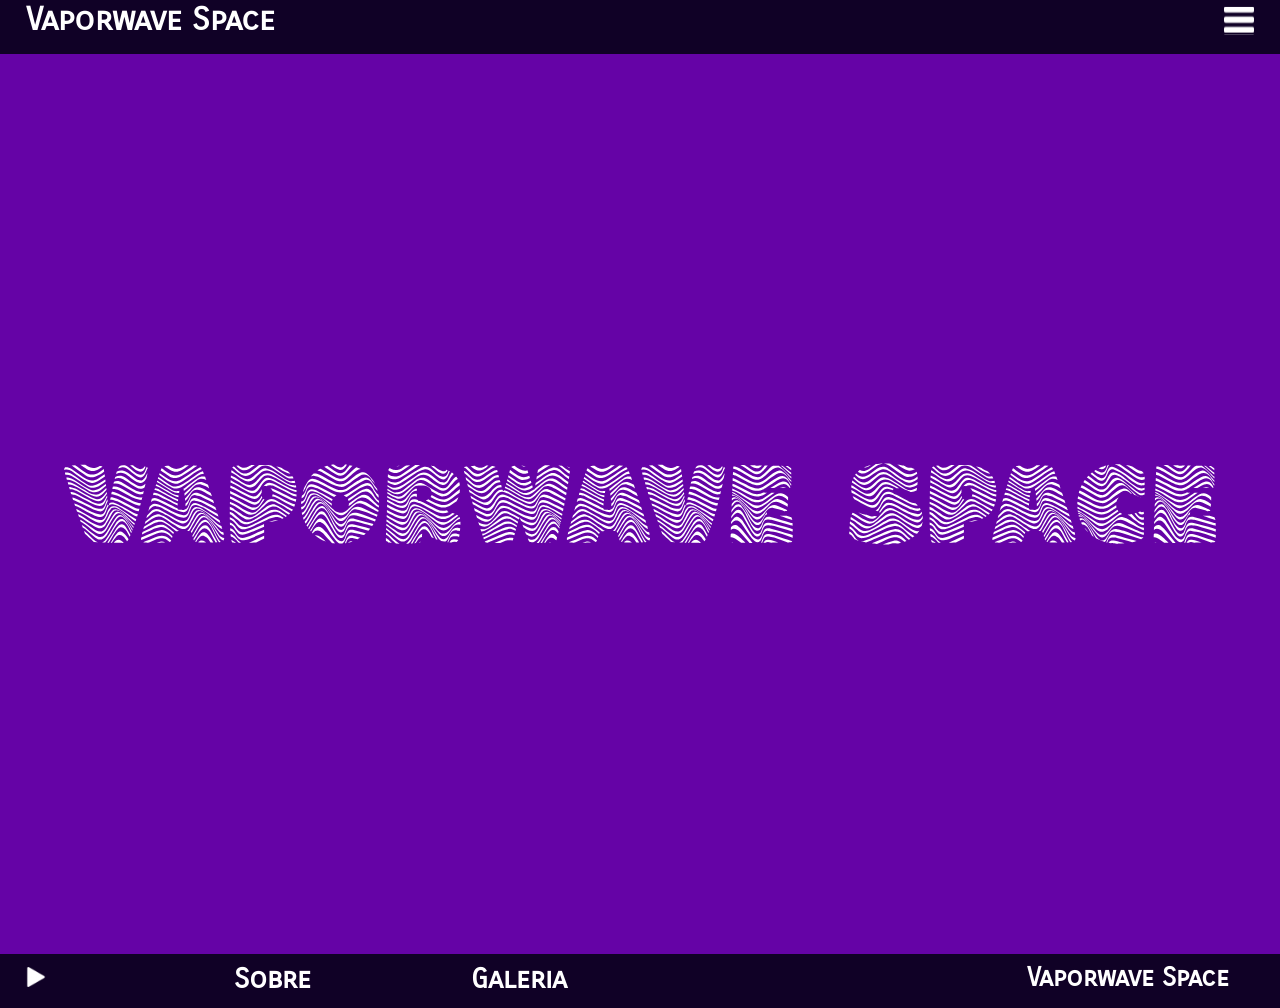
<file: index.html>
<!DOCTYPE html>
<html lang="en">
<head>
    <meta charset="UTF-8">
    <meta http-equiv="X-UA-Compatible" content="IE=edge">
    <meta name="viewport" content="width=device-width, initial-scale=1.0">
    <title>Home</title>
    <link rel="stylesheet" href="style.css">
    <link rel="preconnect" href="https://fonts.gstatic.com">
    <link href="https://fonts.googleapis.com/css2?family=Carrois+Gothic+SC&display=swap" rel="stylesheet">
    
</head>
<body>
    <!--HEADER-->
    <header>
        <div class="header-left">
            <h1>Vaporwave Space</h1>
        </div>

        <div class="header-right">
            <a href="index.html">
                <img id="bimg" src="/img/Menu.svg" alt="menu-button">
            </a>
        </div>
    </header>

    <!--MAIN-->
    <main>
        <img src="/img/Vaporwave Space (1).svg" alt="Vaporwave space">
    </main>

    <!--FOOTER-->
    <div>
        <footer>
            <div class="ft-buttons">
                <picture>
                    <img src="/img/Play-button.svg"  alt="Play-button">
                </picture>
            </div>

            <div class="ft-left">
                <ul id="sobre">
                    <li>
                        <a href="sobre.html">
                            <h1>Sobre</h1>
                        </a>
                    </li>
                    <li>
                        <a href="galeria.html">
                            <h1>Galeria</h1>
                        </a>
                    </li>
                </ul>
            </div>
            <div class="ft-right">
                <a href="index.html">
                    <h1>Vaporwave Space</h1>
                </a>
            </div>
        </footer>
    </div>
</body>
</html>
</file>
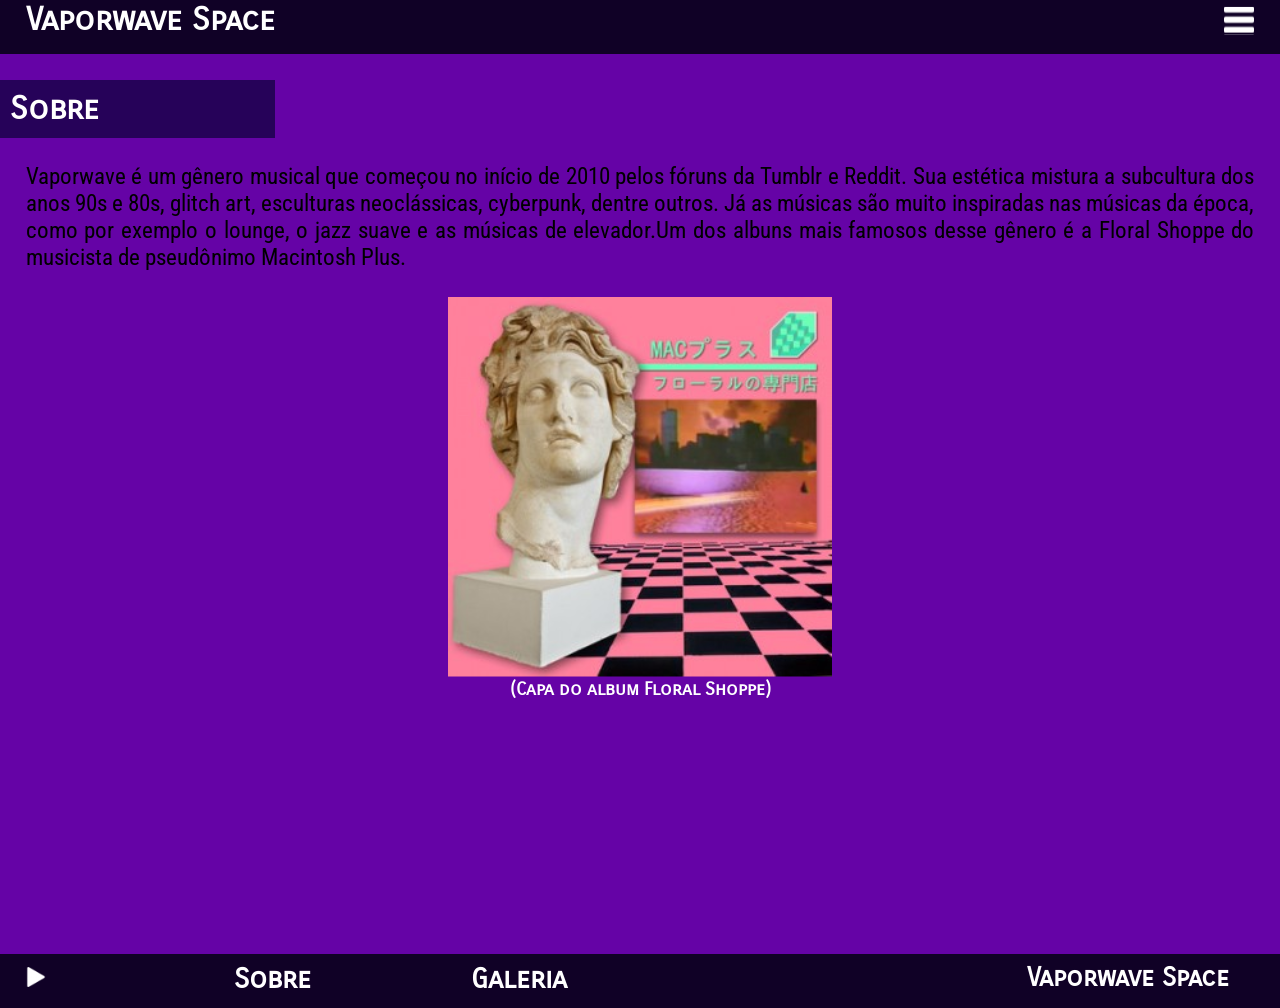
<file: sobre.html>
<!DOCTYPE html>
<html lang="en">
<head>
    <meta charset="UTF-8">
    <meta http-equiv="X-UA-Compatible" content="IE=edge">
    <meta name="viewport" content="width=device-width, initial-scale=1.0">
    <title>Home</title>
    <link rel="stylesheet" href="sobre.css">
    <link rel="preconnect" href="https://fonts.gstatic.com">
    <link rel="preconnect" href="https://fonts.gstatic.com">
    <link href="https://fonts.googleapis.com/css2?family=Roboto+Condensed:wght@700&display=swap" rel="stylesheet">    
    <link href="https://fonts.googleapis.com/css2?family=Carrois+Gothic+SC&display=swap" rel="stylesheet">
    
</head>
<body>
    <!--HEADER-->
    <header>
        <div class="header-left">
            <h1>Vaporwave Space</h1>
        </div>

        <div class="header-right">
            <a href="index.html">
                <img id="bimg" src="/img/Menu.svg" alt="menu-button">
            </a>
        </div>
    </header>

    <!--MAIN-->
    <main>
        <div class="sobre">
            <h1>Sobre</h1>
            <p>
                Vaporwave é um gênero musical que começou no início de 2010 pelos fóruns da Tumblr e Reddit. Sua estética mistura a subcultura dos anos 90s e 80s, glitch art, esculturas neoclássicas, cyberpunk, dentre outros. Já as músicas são muito inspiradas nas músicas da época, como por exemplo  o lounge, o jazz suave e as músicas de elevador.Um dos albuns mais famosos desse gênero é a Floral Shoppe do musicista de pseudônimo Macintosh Plus.
            </p>
            <img src="/img/Floral_Shoppe 1.svg" alt="Capa do album">
            <h5>(Capa do album Floral Shoppe)</h5>
        </div>
    </main>

    <!--FOOTER-->
    <div>
        <footer>
            <div class="ft-buttons">
                <picture>
                    <img src="/img/Play-button.svg" id="playbt" alt="Play-button">
                </picture>
            </div>

            <div class="ft-left">
                <ul>
                    <li>
                        <a href="sobre.html">
                            <h1>Sobre</h1>
                        </a>
                    </li>
                    <li>
                        <a href="galeria.html">
                            <h1>Galeria</h1>
                        </a>
                    </li>
                </ul>
            </div>
            <div class="ft-right">
                <a href="index.html">
                    <h1>Vaporwave Space</h1>

                </a>
            </div>

        </footer>
    </div>
</body>
</html>
</file>
<file: style.css>
* {
    margin: 0px;
    padding: 0px;  
}
/*Header*/

header{ 

    color: white;
    background-color: rgba(16, 1, 38, 1);

    display: flex;

    height: 6vh;
}
.header-left{
    margin: 0 2%;
    width: 48%;
    font-family: 'Carrois Gothic SC', sans-serif;
}

.header-right{
    margin: 0.5% 2%;
    width: 48%;
    display: flex;
    justify-content: flex-end;
}

.header-right img{
    width: 30px;
    height: 30px;
}




/*MAIN*/

main{

    display: flex;
    height: 100vh;
    background-color: rgba(101, 3, 166, 1);
}

main img {
    display: flex;
    width: 90%;
    margin: 5%;
}


/*FOOTER*/

footer{
    color: white;
    background-color: rgba(16, 1, 38, 1);

    font-family: 'Carrois Gothic SC', sans-serif;

    display: flex;

    height: 6vh;
}

.ft-buttons{
   width: 10%;
   margin-top: 1%;
   margin-left: 2%;
}

.ft-buttons picture img{
    width: 20px;
    height: 20px;
}


.ft-left{
    width: 37%;
    margin-top: 0.6%;
}

.ft-left ul{ 
    display: flex;
    list-style-type: none;
}
.ft-left ul li{
    margin: 0 5em;
}
.ft-left ul li a{
    font-size: 14px;
    color: white;
    text-decoration: none;
}

.ft-right{
    width: 47%;
    margin-top:0.6%;
    margin-right: 2%;
    display: flex;
    justify-content: flex-end;
 
}
.ft-right a{
    display: flex;
    text-decoration: none;
}
.ft-right h1{
    display: flex;
    color: white;
    text-decoration: none;
    font-size: 26px;
}
</file>
<file: sobre.css>
* {
    margin: 0px;
    padding: 0px;  
}
/*Header*/

header{ 

    color: white;
    background-color: rgba(16, 1, 38, 1);

    display: flex;

    height: 6vh;
}
.header-left{
    margin: 0 2%;
    width: 48%;
    font-family: 'Carrois Gothic SC', sans-serif;
}

.header-right{
    margin: 0.5% 2%;
    width: 48%;
    display: flex;
    justify-content: flex-end;
}

.header-right img{
    width: 30px;
    height: 30px;
}

/*MAIN*/
main{
    display: flex;
    height: 100vh;
    background-color: rgba(101, 3, 166, 1);
}

.sobre{
    color: white;
    margin-top: 2%;
    font-family: 'Carrois Gothic SC', sans-serif;
}
.sobre h1{
    padding: 0.3em;
    width: 20%;
    background-color:rgba(38, 2, 89, 1);
    justify-content: center;
    
}
.sobre p{
    margin: 2%;
     color: black;
     font-family: 'Roboto Condensed', sans-serif;
     font-size: 23px;
     text-align: justify;
 }

.sobre img{
    display: flex;
    width: 30%;
    margin: 0 35%;
}
.sobre h5{
    font-size: 18px;
    display: flex;
    justify-content: center;
}


/*FOOTER*/

footer{
    color: white;
    background-color: rgba(16, 1, 38, 1);

    font-family: 'Carrois Gothic SC', sans-serif;

    display: flex;

    height: 6vh;
}

.ft-buttons{
   width: 10%;
   margin-top: 1%;
   margin-left: 2%;
}

.ft-buttons picture img{
    width: 20px;
    height: 20px;
}


.ft-left{
    width: 37%;
    margin-top: 0.6%;
}

.ft-left ul{ 
    display: flex;
    list-style-type: none;
}
.ft-left ul li{
    margin: 0 5em;
}
.ft-left ul li a{
    font-size: 14px;
    color: white;
    text-decoration: none;
}

.ft-right{
    width: 47%;
    margin-top:0.6%;
    margin-right: 2%;
    display: flex;
    justify-content: flex-end;
 
}
.ft-right a{
    display: flex;
    text-decoration: none;
}
.ft-right h1{
    display: flex;
    color: white;
    text-decoration: none;
    font-size: 26px;
}
</file>
